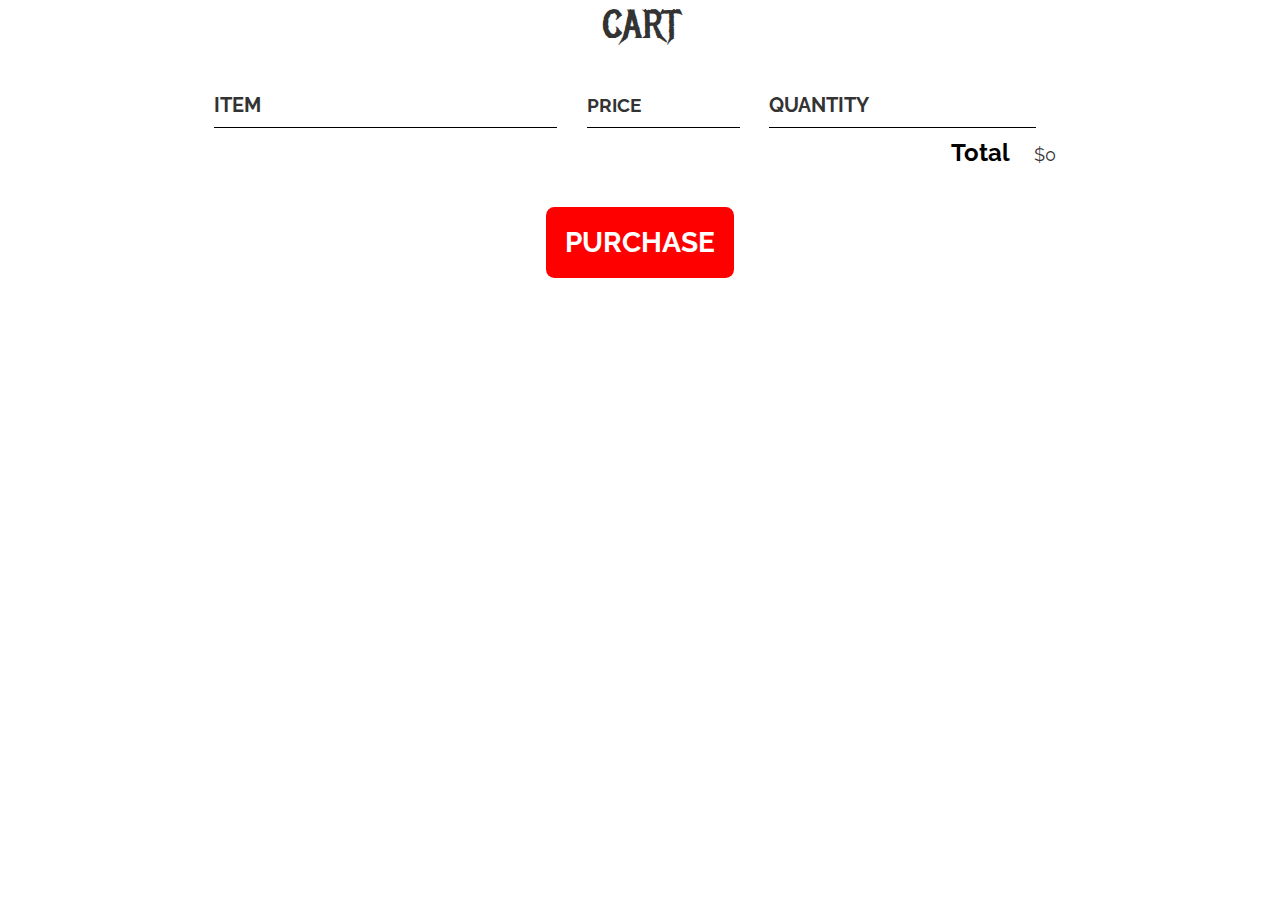
<file: cart.html>
<html>
<head>
        <title>Dream Hunters| Cart</title>
        <meta name="description" content="This is the description">
        <link rel="stylesheet" href="styles.css" />
        <script src="store.js" async></script>
		 
    </head>
<body>
 <section class="container content-section">
            <h2 class="section-header">CART</h2>
            <div class="cart-row">
                <span class="cart-item cart-header cart-column">ITEM</span>
                <span class="cart-price cart-header cart-column">PRICE</span>
                <span class="cart-quantity cart-header cart-column">QUANTITY</span>
            </div>
            <div class="cart-items">
            </div>
            <div class="cart-total">
                <strong class="cart-total-title">Total</strong>
                <span class="cart-total-price">$0</span>
            </div>
            <button class="btn btn-primary btn-purchase" type="button">PURCHASE</button>
        </section>
</body>
</html>
</file>
<file: styles.css>
@import url('https://fonts.googleapis.com/css?family=Raleway:300,400,700');
@import url("https://fonts.googleapis.com/css?family=Metal+Mania");

@font-face {
    font-family: "Booter - Zero Zero";
    src: url("Fonts/Booter - Zero Zero.woff") format("woff"),
         url("Fonts/Booter - Zero Zero.woff2") format("woff2");
    font-weight: normal;
    font-style: normal;
}

* {
    box-sizing: border-box;
    font-family: Raleway;
    color: #777;
}

html, body {
    margin: 0;
    padding: 0;
    min-height: 100%;
}

.nav ul {
    margin: 0;
}

.nav li {
    display: inline;
}

.nav a {
    display: inline-block;
    padding: .5em;
    color: white;
    text-decoration: none;
}

.main-nav {
    text-align: center;
    font-size: 1.1em;
    font-weight: lighter;
    border-bottom: 1px solid rgba(255, 255, 255, .3)
}

.main-nav li {
    padding: 0 5%;
}

.nav a:hover {
    background-color: rgba(255, 255, 255, .3)
}

.main-header {
    background-color: rgba(0, 0, 0, .6);
    background-image: url("Images/Header Background.jpg");
    background-blend-mode: multiply;
    background-size: cover;
    padding-bottom: 30px;
}

.band-name {
    text-align: center;
    margin: 0;
    font-size: 4em;
    font-family: "Booter - Zero Zero";
    font-weight: normal;
    color: white;
}

.band-name-large {
    font-size: 8em;
}

.content-section {
    margin: 1em;
}

.container {
    max-width: 900px;
    margin: 0 auto;
    padding: 0 1.5em;
}
.section-header {
    font-family: "Metal Mania";
    font-weight: normal;
    color: #333;
    text-align: center;
    font-size: 2.5em;
}

.about-band-image {
    float: left;
    height: 200px;
    width: 200px;
    margin: 15px;
    border-radius: 50%;
}

.main-footer {
    background-color: #56CCF2;
    color: white;
    padding: .25em 0;
}

.main-footer-container {
    display: flex;
    align-items: center;
}

.main-footer-container ul {
    flex-grow: 1;
    text-align: end;
}

.footer-nav li {
    padding: 0 .5em;
}

.footer-nav img {
    width: 30px;
    height: 30px;
}

.btn {
    text-align: center;
    vertical-align: middle;
    padding: .67em .67em;
    cursor: pointer;
}

.btn-header {
    margin: .5em 15% 2em 15%;
    color: white;
    border: 2px solid #2D9CDB;
    background-color: rgba(255, 255, 255, .1);
    border-radius: 0;
    font-size: 1.5em;
    font-weight: lighter;
    padding-left: 2em;
    padding-right: 2em;
}

.btn-header:hover {
    background-color: rgba(255, 255, 255, .3);
}

.btn-play {
    display: block;
    margin: 0 auto;
    color: #2D9CDB;
    font-size: 4em;
    border-radius: 50%;
    width: 100px;
    height: 100px;
    padding: 0;
    text-align: center;
}

.btn-primary {
    color: white;
    background-color: red;
    border: none;
    border-radius: .3em;
    font-weight: bold;
}

.btn-primary:hover {
    background-color: orange;
}

.tour-row {
    border-bottom: 1px solid black;
    padding-bottom: 1em;
    margin-bottom: 1em;
}

.tour-row:last-child {
    border: none;
}

.tour-item {
    display: inline-block;
    padding-right: .5em;
}

.tour-date {
    color: #555;
    width: 11%;
    font-weight: bold;
}

.tour-city {
    width: 24%;
}

.tour-arena {
    width: 42%;
}

.tour-btn {
    max-width: 19%;
}

.shop-item {
    margin: 30px;
}

.shop-item-title {
    display: block;
    width: 100%;
    text-align: center;
    font-weight: bold;
    font-size: 1.5em;
    color: #333;
    margin-bottom: 15px;
}

.shop-item-image {
    height: 250px;
}

.shop-item-details {
    display: flex;
    align-items: center;
    padding: 5px;
}

.shop-item-price {
    flex-grow: 1;
    color: #333;
}

.shop-items {
    display: flex;
    flex-wrap: wrap;
    justify-content: space-around;
}

.cart-header {
    font-weight: bold;
    font-size: 1.25em;
    color: #333;
}

.cart-column {
    display: flex;
    align-items: center;
    border-bottom: 1px solid black;
    margin-right: 1.5em;
    padding-bottom: 10px;
    margin-top: 10px;
}

.cart-row {
    display: flex;
}

.cart-item {
    width: 45%;
}

.cart-price {
    width: 20%;
    font-size: 1.2em;
    color: #333;
}

.cart-quantity {
    width: 35%;
}

.cart-item-title {
    color: #333;
    margin-left: .5em;
    font-size: 1.2em;
}

.cart-item-image {
    width: 75px;
    height: auto;
    border-radius: 10px;
}

.btn-danger {
    color: white;
    background-color: #fafafa;
	 background: red;
    border: none;
    border-radius: .3em;
    font-weight: bold;
	
	
	
	
	
}

.btn-danger:hover {
    background-color: #CC4C4C;
}

.cart-quantity-input {
    height: 34px;
    width: 50px;
    border-radius: 5px;
    border: 1px solid #56CCF2;
    background-color: #eee;
    color: #333;
    padding: 0;
    text-align: center;
    font-size: 1.2em;
    margin-right: 25px;
}

.cart-row:last-child {
    border-bottom: 1px solid black;
}

.cart-row:last-child .cart-column {
    border: none;
}

.cart-total {
    text-align: end;
    margin-top: 10px;
    margin-right: 10px;
}

.cart-total-title {
    font-weight: bold;
    font-size: 1.5em;
    color: black;
    margin-right: 20px;
}

.cart-total-price {
    color: #333;
    font-size: 1.1em;
}

.btn-purchase {
    display: block;
    margin: 40px auto 80px auto;
    font-size: 1.75em;
}.slider
{
  width: 85%;
  margin-left: 15%;
  padding: 0 10px;
}
.carousel
{
  box-shadow: 1px 1px 4px 1px rgba(0,0,0,0.5);
}
.carousel-indicators
{
  z-index: 1;
}
@media only screen and (max-width:980px)
{
  .slider
  {
    width: 100%;
    margin-left: 0;
  }
}
.featured-categories
{
  margin: 50px 0;
}
.featured-categories img
{

  padding: 20px 0;
  transition: 1s;
  cursor: pointer;
}
.featured-categories img:hover
{
  transform: scale(1.2);
}
.title-box
{

  background: orange;
  color: #fff;
  width: 180px;
  padding: 4px 10px;
  height: 40px;
  margin-bottom: 30px;
  display: flex;
}
.title-box h2
{
  font-size: 24px;

}
.title-box::after
{
  content: '';
  border-top: 40px solid orange;
  border-right: 50px solid transparent;
  position: absolute;
  display: flex;
  margin-top: -4px;
  margin-left: 170px;
}
 .footer
{
  margin-top: 50px;
  background: #000;
  color: #fff;
}

.footer h1
{
  font-size: 15px;
  margin: 25px 0;
}
.footer p
{
  font-size: 12px;
}
.copyright
{
  margin-bottom: -80px;
  text-align: center;
  font-size: 15px;
  padding-bottom: 20px;
}
.fa-start
{
  color: blue;
  font-size: 15px;
}
.footer hr
{
  margin-top: 10px;
  background-color: #ccc;
}
.footer-image img
{
  width: 150px;
}
.footer .row .fa
{
  padding-right: 20px;
  font-size: 15px;
}

/*!@#$% Single product #$%^&* */
.single-product
{
  margin-top: 70px;
}
.new-arrival
{
  background: green;
  width: 50px;
  color: #fff;
  font-size: 12px;
  font-weight: bold;
  margin-top: 20px;
}
.col-md-7 h2
{
  color: #555;
}
.single-product .fa
{
  color: orange;

}
.single-product .price
{
  color: orange;
  font-size: 26px;
  font-weight: bold;
  padding-top: 20px;
}
.single-product input
{
  border: 1px solid #ccc;
  font-weight: bold;
  text-align: center;
  width:  30px;
}
.single-product .btn-primary
{
  background: orange;
  color: #fff;
  font-size: 20px;
  border: none;
  box-shadow: none;
}
.product-description h6
{
  margin-top:50px;
  color: orange;

}
.product-description p
{
  margin-top: 30px;
}
.product-description hr
{
  margin-bottom: : 50px;
}
</file>
